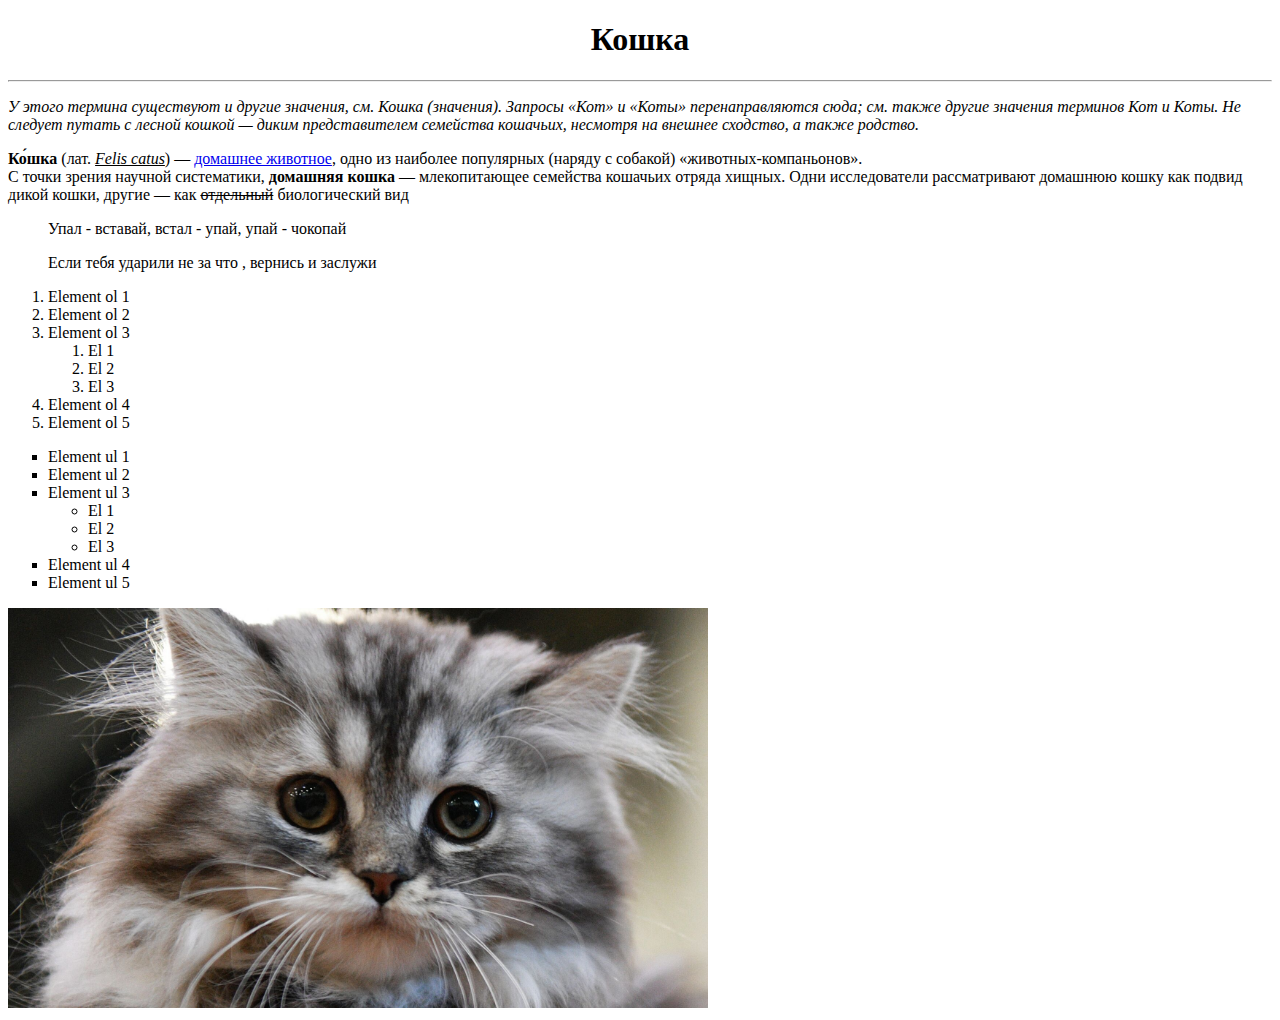
<file: ПолинаFront/L1/index.html>
<!DOCTYPE html>
<html lang="en">
<head>
	<meta charset="UTF-8">
	<meta name="viewport" content="width=device-width, initial-scale=1.0">
	<title>Кошка</title>
</head>
<body>
	<!-- Comment -->
	<h1 align="center">Кошка</h1>
	<hr>
	<p><i>
		У этого термина существуют и другие значения, см. Кошка (значения).
Запросы «Кот» и «Коты» перенаправляются сюда; см. также другие значения терминов Кот и Коты.
Не следует путать с лесной кошкой — диким представителем семейства кошачьих, несмотря на внешнее сходство, а также родство.
	</i></p>
	<p> <b>Ко́шка</b> (лат.<i> <ins>  Felis catus</ins></i>) — <a  target="_blank" href="https://ru.wikipedia.org/wiki/%D0%94%D0%BE%D0%BC%D0%B0%D1%88%D0%BD%D0%B8%D0%B5_%D0%B6%D0%B8%D0%B2%D0%BE%D1%82%D0%BD%D1%8B%D0%B5"> домашнее животное</a>, одно из наиболее популярных (наряду с собакой) «животных-компаньонов». <br>

С точки зрения научной систематики, <b>домашняя кошка</b> — млекопитающее семейства кошачьих отряда хищных. Одни исследователи рассматривают домашнюю кошку как подвид дикой кошки, другие — как  <del>отдельный</del> биологический вид</p>

	<blockquote> Упал - вставай, встал - упай, упай - чокопай</blockquote>
	<blockquote>Если тебя ударили не за что , вернись и заслужи </blockquote>

	<ol>
		<li>Element ol 1</li>
		<li>Element ol 2</li>
		<li>Element ol 3</li>
		<ol>
			<li>El 1</li>
			<li>El 2</li>
			<li>El 3</li>

		</ol>
		<li>Element ol 4</li>
		<li>Element ol 5</li>
	</ol>
	<ul type="square" >
		<li>Element ul 1</li>
		<li>Element ul 2</li>
		<li>Element ul 3</li>
		<ul>
			<li>El 1</li>
			<li>El 2</li>
			<li>El 3</li>
		</ul>
		<li>Element ul 4</li>
		<li>Element ul 5</li>
	</ul>
	<img src="img/cat.jpg" width="700px" height="400px">
</body>
</html>
</file>
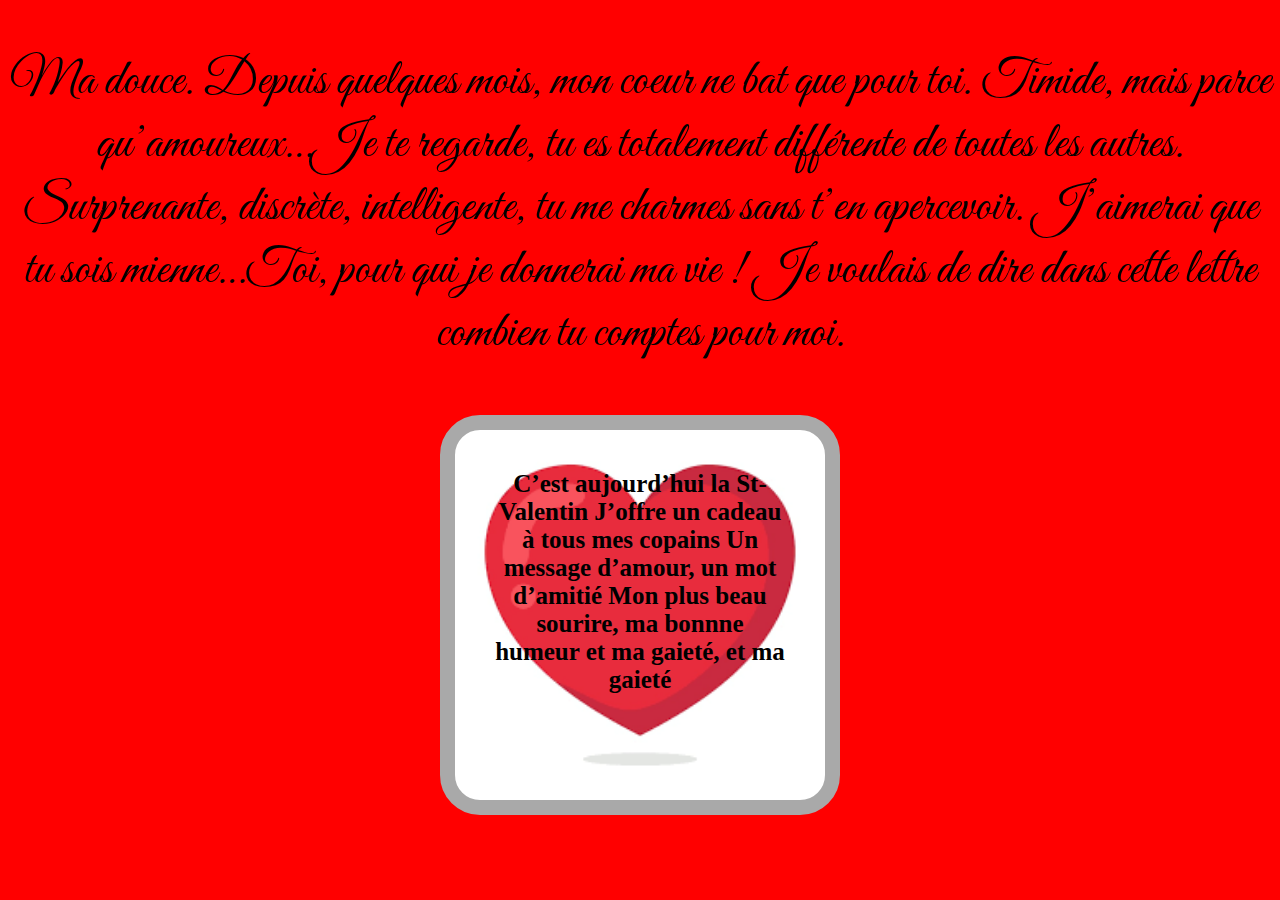
<file: ПолинаFront/L3/index.html>
<!DOCTYPE html>
<html lang="en">
<head>
	<meta charset="UTF-8">
	<meta name="viewport" content="width=device-width, initial-scale=1.0">

	<link rel="preconnect" href="https://fonts.googleapis.com">
	<link rel="preconnect" href="https://fonts.gstatic.com" crossorigin>
	<link href="https://fonts.googleapis.com/css2?family=Great+Vibes&display=swap" rel="stylesheet">


	<title>Document</title>
	<link rel="stylesheet" href="style.css">
</head>

<body class="body" id="body">
	<p>Ma douce.
Depuis quelques mois, mon coeur ne bat que pour toi. Timide, mais parce qu’amoureux…Je te regarde, tu es totalement différente de toutes les autres. Surprenante, discrète, intelligente, tu me charmes sans t’en apercevoir. J’aimerai que tu sois mienne…Toi, pour qui je donnerai ma vie ! Je voulais de dire dans cette lettre combien tu comptes pour moi.</p>

</p>

<div class="circle">
	<b>C’est aujourd’hui la St-Valentin
J’offre un cadeau à tous mes copains
Un message d’amour, un mot d’amitié
Mon plus beau sourire, ma bonnne humeur
et ma gaieté, et ma gaieté</b>
</div>
	
</body>
</html>
</file>
<file: ПолинаFront/L3/style.css>
*{
	box-sizing: border-box;
}
body{
	background: red;
}

p{
	font-size: 50px;
	text-align: center;
	text-transform: capitalis ;/*lowercase нижний регистр ,euppercase - каждое слово с заглавной*/

  font-family: "Great Vibes", cursive;
  font-weight: 400;
  font-style: normal;

}
	.circle{
		font-size: 25px;
		text-align: center;
		width: 400px;
		height: 400px;
		background: url("[data-uri]");
		background-repeat: no-repeat;
		background-position: center;
		background-size: cover;
		padding: 40px;
		margin: 50px  auto;
		border: 15px solid darkgrey;

		border-radius: 10%;

	}
</file>
